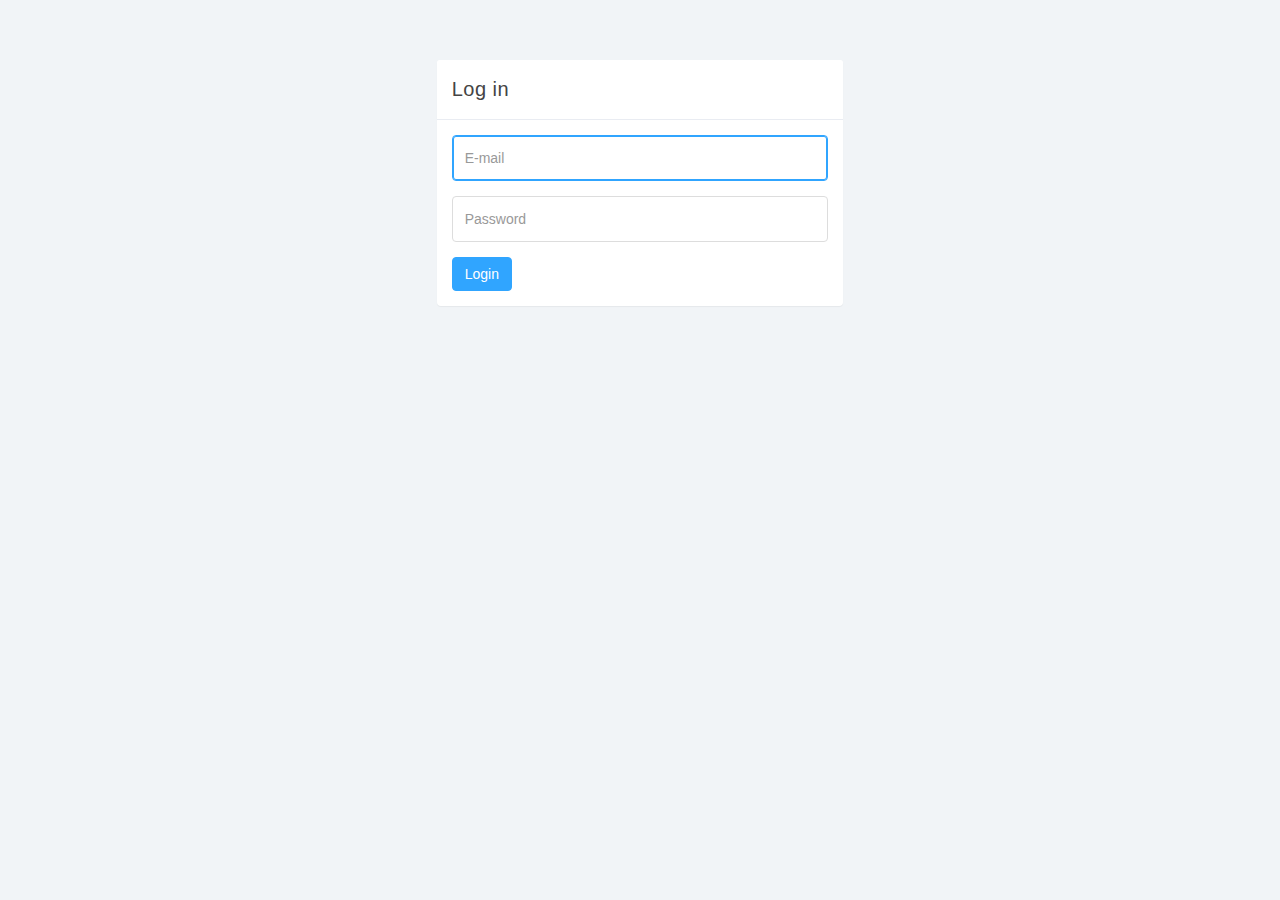
<file: admin/index.html>
<!DOCTYPE html>
<html>
<head>
	<meta charset="utf-8">
	<meta name="viewport" content="width=device-width, initial-scale=1">
	<title>Admin Login</title>
	<link href="css/bootstrap.min.css" rel="stylesheet">
	<link href="css/datepicker3.css" rel="stylesheet">
	<link href="css/styles.css" rel="stylesheet">
	<!--[if lt IE 9]>
	<script src="js/html5shiv.js"></script>
	<script src="js/respond.min.js"></script>
	<![endif]-->
</head>
<body>
	
	<div class="row">
		<div class="col-xs-10 col-xs-offset-1 col-sm-8 col-sm-offset-2 col-md-4 col-md-offset-4">
			<div class="login-panel panel panel-default">
				<div class="panel-heading">Log in</div>
				<div class="panel-body">
					<form action="login_db.jsp" role="form" method="post">
						<fieldset>
							<div class="form-group">
								<input class="form-control" placeholder="E-mail" name="username" type="text" autofocus="">
							</div>
							<div class="form-group">
								<input class="form-control" placeholder="Password" name="password" type="password" value="">
							</div>
							<!--<div class="checkbox">
								<label>
									<input name="remember" type="checkbox" value="Remember Me">Remember Me
								</label>
							</div>-->
							<button type="submit" name="login" class="btn btn-primary">Login</button></fieldset>
					</form>
				</div>
			</div>
		</div><!-- /.col-->
	</div><!-- /.row -->	
	

<script src="js/jquery-1.11.1.min.js"></script>
	<script src="js/bootstrap.min.js"></script>
</body>
</html>
</file>
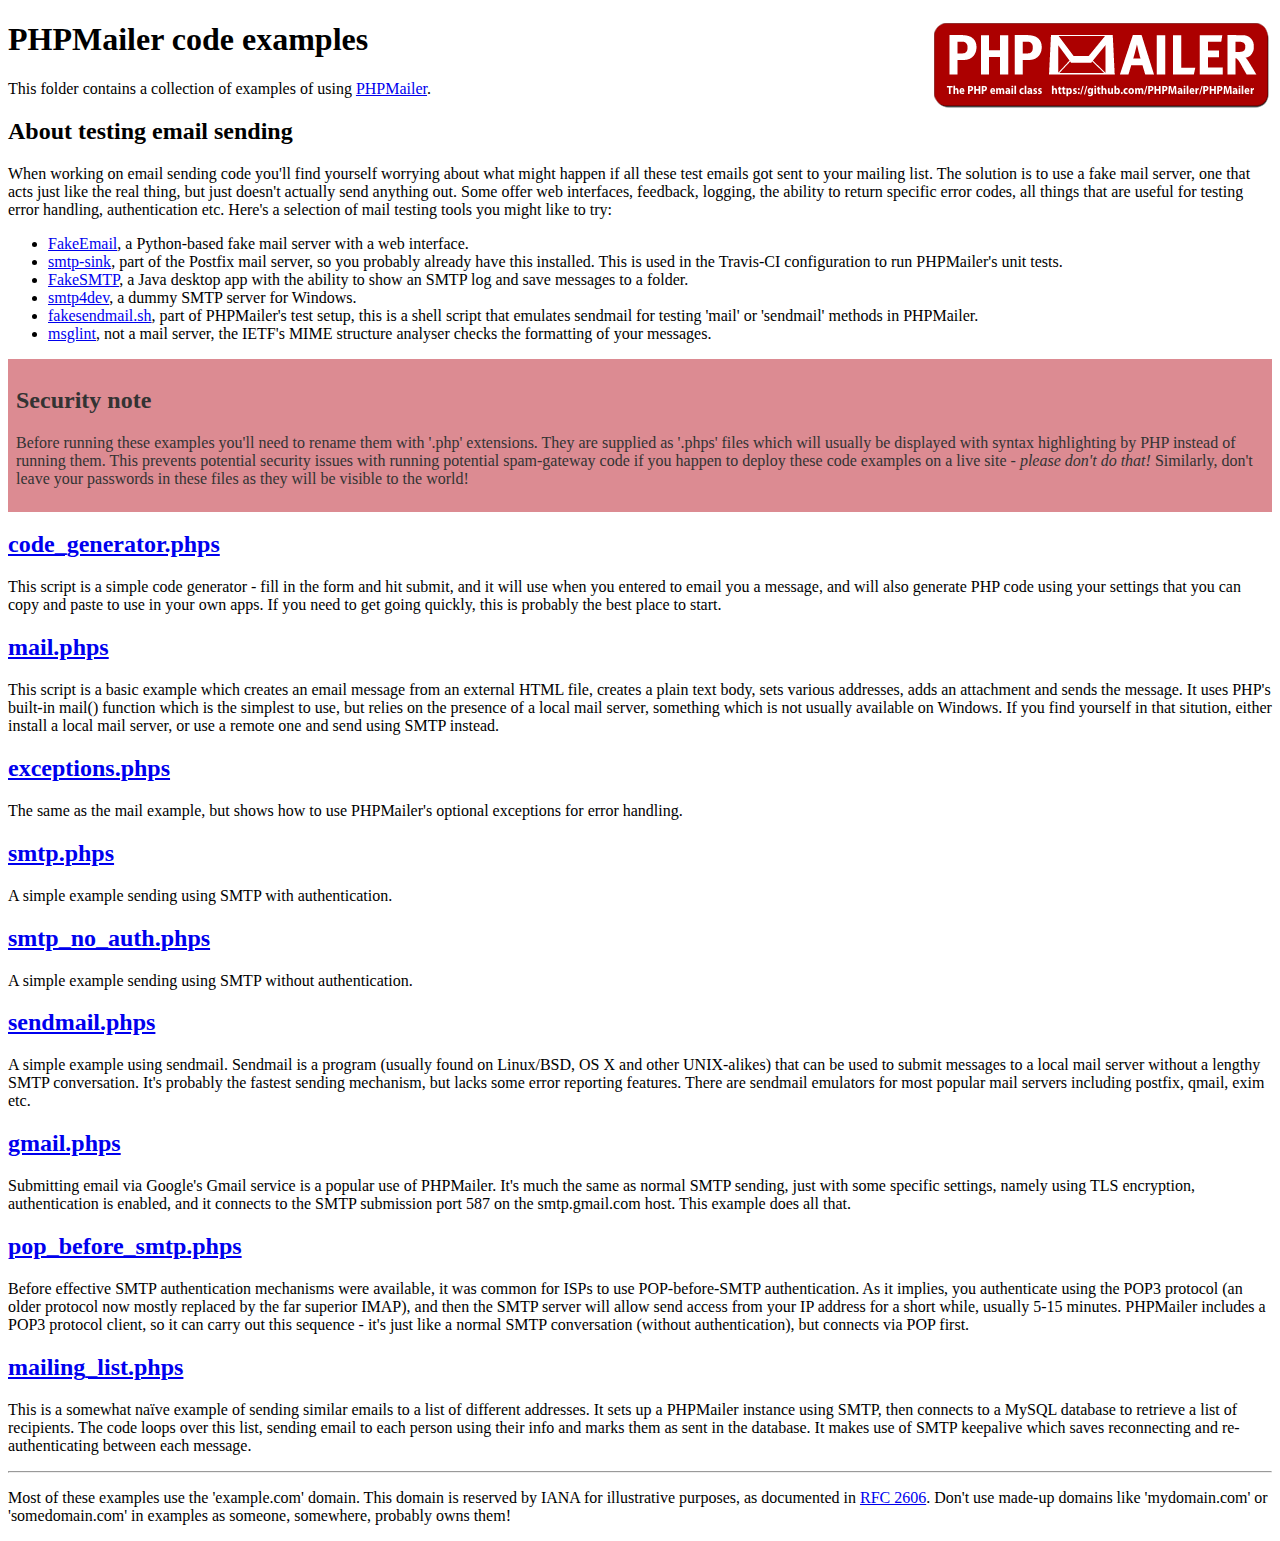
<file: admin/phpmailer/examples/index.html>
<!DOCTYPE html>
<html>
<head>
	<meta http-equiv="Content-Type" content="text/html; charset=utf-8" />
	<title>PHPMailer Examples</title>
</head>
<body>
<h1>PHPMailer code examples<a href="https://github.com/PHPMailer/PHPMailer"><img src="images/phpmailer.png" style="float:right; border:0;" alt="PHPMailer logo"></a></h1>
<p>This folder contains a collection of examples of using <a href="https://github.com/PHPMailer/PHPMailer">PHPMailer</a>.</p>
<h2>About testing email sending</h2>
<p>When working on email sending code you'll find yourself worrying about what might happen if all these test emails got sent to your mailing list. The solution is to use a fake mail server, one that acts just like the real thing, but just doesn't actually send anything out. Some offer web interfaces, feedback, logging, the ability to return specific error codes, all things that are useful for testing error handling, authentication etc. Here's a selection of mail testing tools you might like to try:</p>
<ul>
  <li><a href="https://github.com/isotoma/FakeEmail">FakeEmail</a>, a Python-based fake mail server with a web interface.</li>
  <li><a href="http://www.postfix.org/smtp-sink.1.html">smtp-sink</a>, part of the Postfix mail server, so you probably already have this installed. This is used in the Travis-CI configuration to run PHPMailer's unit tests.</li>
  <li><a href="https://github.com/Nilhcem/FakeSMTP">FakeSMTP</a>, a Java desktop app with the ability to show an SMTP log and save messages to a folder.</li>
  <li><a href="http://smtp4dev.codeplex.com">smtp4dev</a>, a dummy SMTP server for Windows.</li>
  <li><a href="https://github.com/PHPMailer/PHPMailer/blob/master/test/fakesendmail.sh">fakesendmail.sh</a>, part of PHPMailer's test setup, this is a shell script that emulates sendmail for testing 'mail' or 'sendmail' methods in PHPMailer.</li>
  <li><a href="http://tools.ietf.org/tools/msglint/">msglint</a>, not a mail server, the IETF's MIME structure analyser checks the formatting of your messages.</li>
</ul>
<div style="padding: 8px; color: #333333; background-color: #dc8b92">
<h2>Security note</h2>
<p>Before running these examples you'll need to rename them with '.php' extensions. They are supplied as '.phps' files which will usually be displayed with syntax highlighting by PHP instead of running them. This prevents potential security issues with running potential spam-gateway code if you happen to deploy these code examples on a live site - <em>please don't do that!</em> Similarly, don't leave your passwords in these files as they will be visible to the world!</p>
</div>
<h2><a href="code_generator.phps">code_generator.phps</a></h2>
<p>This script is a simple code generator - fill in the form and hit submit, and it will use when you entered to email you a message, and will also generate PHP code using your settings that you can copy and paste to use in your own apps. If you need to get going quickly, this is probably the best place to start.</p>
<h2><a href="mail.phps">mail.phps</a></h2>
<p>This script is a basic example which creates an email message from an external HTML file, creates a plain text body, sets various addresses, adds an attachment and sends the message. It uses PHP's built-in mail() function which is the simplest to use, but relies on the presence of a local mail server, something which is not usually available on Windows. If you find yourself in that sitution, either install a local mail server, or use a remote one and send using SMTP instead.</p>
<h2><a href="exceptions.phps">exceptions.phps</a></h2>
<p>The same as the mail example, but shows how to use PHPMailer's optional exceptions for error handling.</p>
<h2><a href="smtp.phps">smtp.phps</a></h2>
<p>A simple example sending using SMTP with authentication.</p>
<h2><a href="smtp_no_auth.phps">smtp_no_auth.phps</a></h2>
<p>A simple example sending using SMTP without authentication.</p>
<h2><a href="sendmail.phps">sendmail.phps</a></h2>
<p>A simple example using sendmail. Sendmail is a program (usually found on Linux/BSD, OS X and other UNIX-alikes) that can be used to submit messages to a local mail server without a lengthy SMTP conversation. It's probably the fastest sending mechanism, but lacks some error reporting features. There are sendmail emulators for most popular mail servers including postfix, qmail, exim etc.</p>
<h2><a href="gmail.phps">gmail.phps</a></h2>
<p>Submitting email via Google's Gmail service is a popular use of PHPMailer. It's much the same as normal SMTP sending, just with some specific settings, namely using TLS encryption, authentication is enabled, and it connects to the SMTP submission port 587 on the smtp.gmail.com host. This example does all that.</p>
<h2><a href="pop_before_smtp.phps">pop_before_smtp.phps</a></h2>
<p>Before effective SMTP authentication mechanisms were available, it was common for ISPs to use POP-before-SMTP authentication. As it implies, you authenticate using the POP3 protocol (an older protocol now mostly replaced by the far superior IMAP), and then the SMTP server will allow send access from your IP address for a short while, usually 5-15 minutes. PHPMailer includes a POP3 protocol client, so it can carry out this sequence - it's just like a normal SMTP conversation (without authentication), but connects via POP first.</p>
<h2><a href="mailing_list.phps">mailing_list.phps</a></h2>
<p>This is a somewhat naïve example of sending similar emails to a list of different addresses. It sets up a PHPMailer instance using SMTP, then connects to a MySQL database to retrieve a list of recipients. The code loops over this list, sending email to each person using their info and marks them as sent in the database. It makes use of SMTP keepalive which saves reconnecting and re-authenticating between each message.</p>
<hr>
<p>Most of these examples use the 'example.com' domain. This domain is reserved by IANA for illustrative purposes, as documented in <a href="http://tools.ietf.org/html/rfc2606">RFC 2606</a>. Don't use made-up domains like 'mydomain.com' or 'somedomain.com' in examples as someone, somewhere, probably owns them!</p>
</body>
</html>
</file>
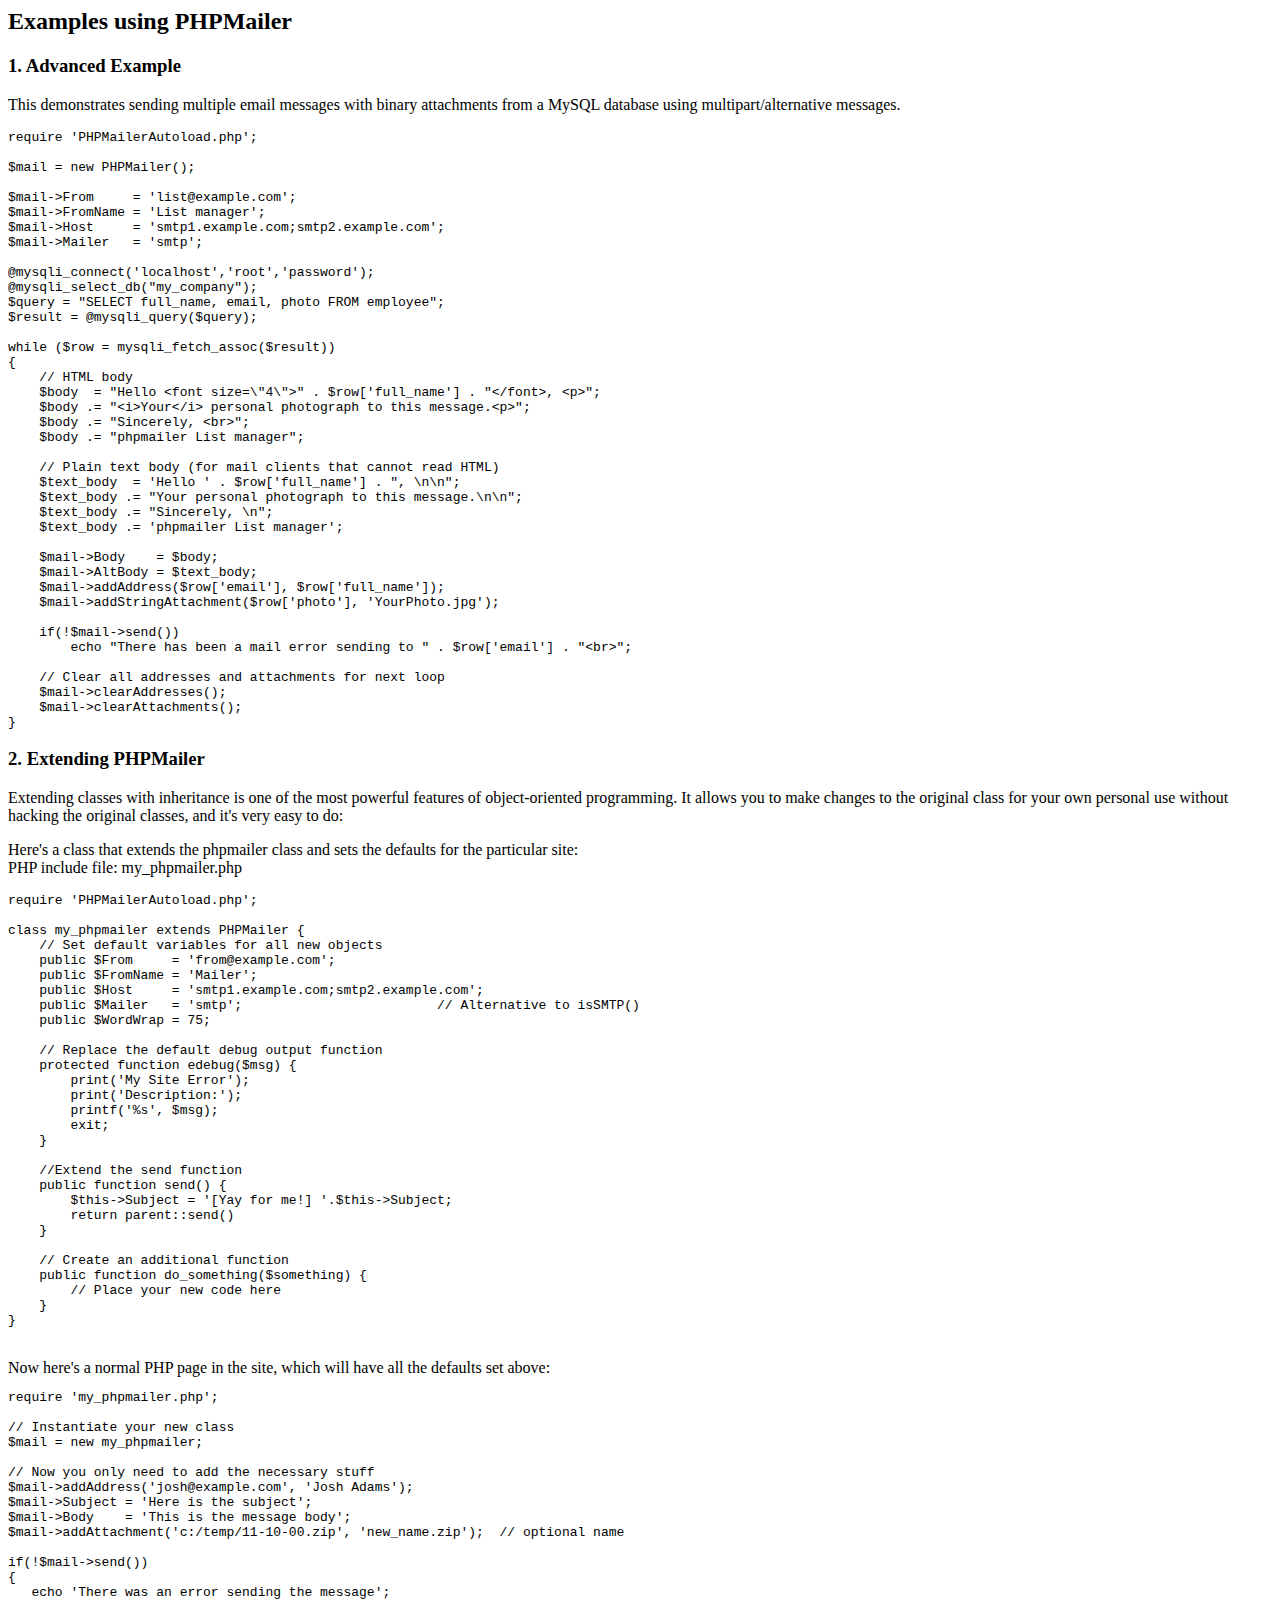
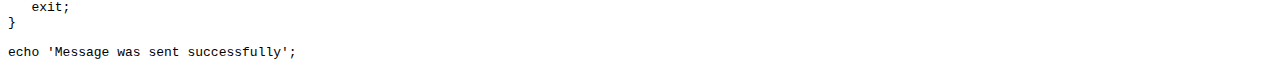
<file: admin/phpmailer/docs/extending.html>
<html>
<head>
<title>Examples using phpmailer</title>
</head>

<body>

<h2>Examples using PHPMailer</h2>

<h3>1. Advanced Example</h3>
<p>

This demonstrates sending multiple email messages with binary attachments
from a MySQL database using multipart/alternative messages.<p>

<pre>
require 'PHPMailerAutoload.php';

$mail = new PHPMailer();

$mail->From     = 'list@example.com';
$mail->FromName = 'List manager';
$mail->Host     = 'smtp1.example.com;smtp2.example.com';
$mail->Mailer   = 'smtp';

@mysqli_connect('localhost','root','password');
@mysqli_select_db("my_company");
$query = "SELECT full_name, email, photo FROM employee";
$result = @mysqli_query($query);

while ($row = mysqli_fetch_assoc($result))
{
    // HTML body
    $body  = "Hello &lt;font size=\"4\"&gt;" . $row['full_name'] . "&lt;/font&gt;, &lt;p&gt;";
    $body .= "&lt;i&gt;Your&lt;/i&gt; personal photograph to this message.&lt;p&gt;";
    $body .= "Sincerely, &lt;br&gt;";
    $body .= "phpmailer List manager";

    // Plain text body (for mail clients that cannot read HTML)
    $text_body  = 'Hello ' . $row['full_name'] . ", \n\n";
    $text_body .= "Your personal photograph to this message.\n\n";
    $text_body .= "Sincerely, \n";
    $text_body .= 'phpmailer List manager';

    $mail->Body    = $body;
    $mail->AltBody = $text_body;
    $mail->addAddress($row['email'], $row['full_name']);
    $mail->addStringAttachment($row['photo'], 'YourPhoto.jpg');

    if(!$mail->send())
        echo "There has been a mail error sending to " . $row['email'] . "&lt;br&gt;";

    // Clear all addresses and attachments for next loop
    $mail->clearAddresses();
    $mail->clearAttachments();
}
</pre>
<p>

<h3>2. Extending PHPMailer</h3>
<p>

Extending classes with inheritance is one of the most
powerful features of object-oriented programming. It allows you to make changes to the
original class for your own personal use without hacking the original
classes, and it's very easy to do:

<p>
Here's a class that extends the phpmailer class and sets the defaults
for the particular site:<br>
PHP include file: my_phpmailer.php
<p>

<pre>
require 'PHPMailerAutoload.php';

class my_phpmailer extends PHPMailer {
    // Set default variables for all new objects
    public $From     = 'from@example.com';
    public $FromName = 'Mailer';
    public $Host     = 'smtp1.example.com;smtp2.example.com';
    public $Mailer   = 'smtp';                         // Alternative to isSMTP()
    public $WordWrap = 75;

    // Replace the default debug output function
    protected function edebug($msg) {
        print('My Site Error');
        print('Description:');
        printf('%s', $msg);
        exit;
    }

    //Extend the send function
    public function send() {
        $this->Subject = '[Yay for me!] '.$this->Subject;
        return parent::send()
    }

    // Create an additional function
    public function do_something($something) {
        // Place your new code here
    }
}
</pre>
<br>
Now here's a normal PHP page in the site, which will have all the defaults set above:<br>

<pre>
require 'my_phpmailer.php';

// Instantiate your new class
$mail = new my_phpmailer;

// Now you only need to add the necessary stuff
$mail->addAddress('josh@example.com', 'Josh Adams');
$mail->Subject = 'Here is the subject';
$mail->Body    = 'This is the message body';
$mail->addAttachment('c:/temp/11-10-00.zip', 'new_name.zip');  // optional name

if(!$mail->send())
{
   echo 'There was an error sending the message';
   exit;
}

echo 'Message was sent successfully';
</pre>
</body>
</html>
</file>
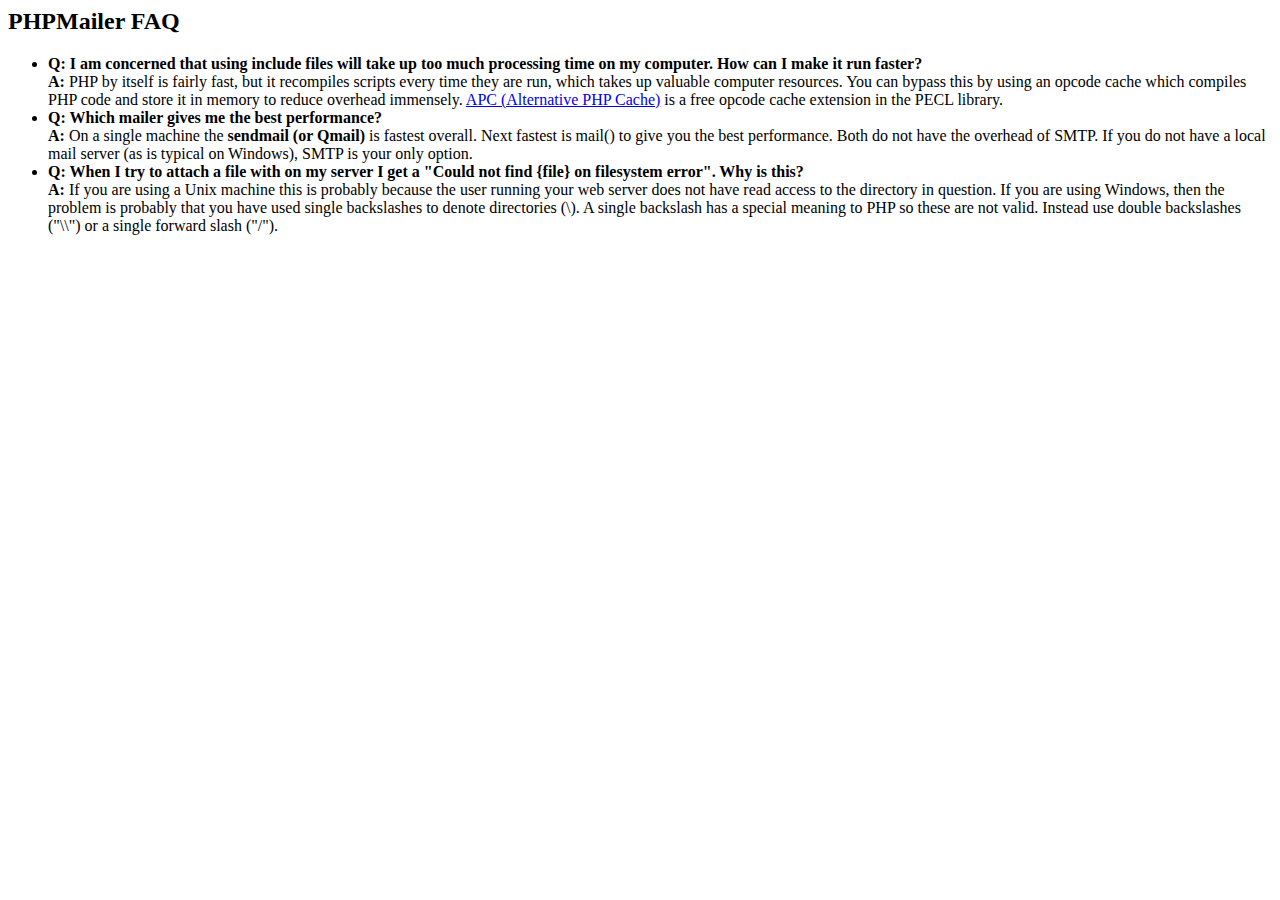
<file: admin/phpmailer/docs/faq.html>
﻿<html>
<head>
<title>PHPMailer FAQ</title>
</head>
<body>
<h2>PHPMailer FAQ</h2>
<ul>
    <li><strong>Q: I am concerned that using include files will take up too much
    processing time on my computer. How can I make it run faster?</strong><br>
    <strong>A:</strong> PHP by itself is fairly fast, but it recompiles scripts every time they are run, which takes up valuable
    computer resources. You can bypass this by using an opcode cache which compiles
    PHP code and store it in memory to reduce overhead immensely. <a href="http://www.php.net/apc/">APC
    (Alternative PHP Cache)</a> is a free opcode cache extension in the PECL library.</li>
    <li><strong>Q: Which mailer gives me the best performance?</strong><br>
    <strong>A:</strong> On a single machine the <strong>sendmail (or Qmail)</strong> is fastest overall.
    Next fastest is mail() to give you the best performance. Both do not have the overhead of SMTP.
    If you do not have a local mail server (as is typical on Windows), SMTP is your only option.</li>
    <li><strong>Q: When I try to attach a file with on my server I get a
    "Could not find {file} on filesystem error". Why is this?</strong><br>
    <strong>A:</strong> If you are using a Unix machine this is probably because the user
    running your web server does not have read access to the directory in question. If you are using Windows,
    then the problem is probably that you have used single backslashes to denote directories (\).
    A single backslash has a special meaning to PHP so these are not
    valid. Instead use double backslashes ("\\") or a single forward
    slash ("/").</li>
</ul>
</body>
</html>
</file>
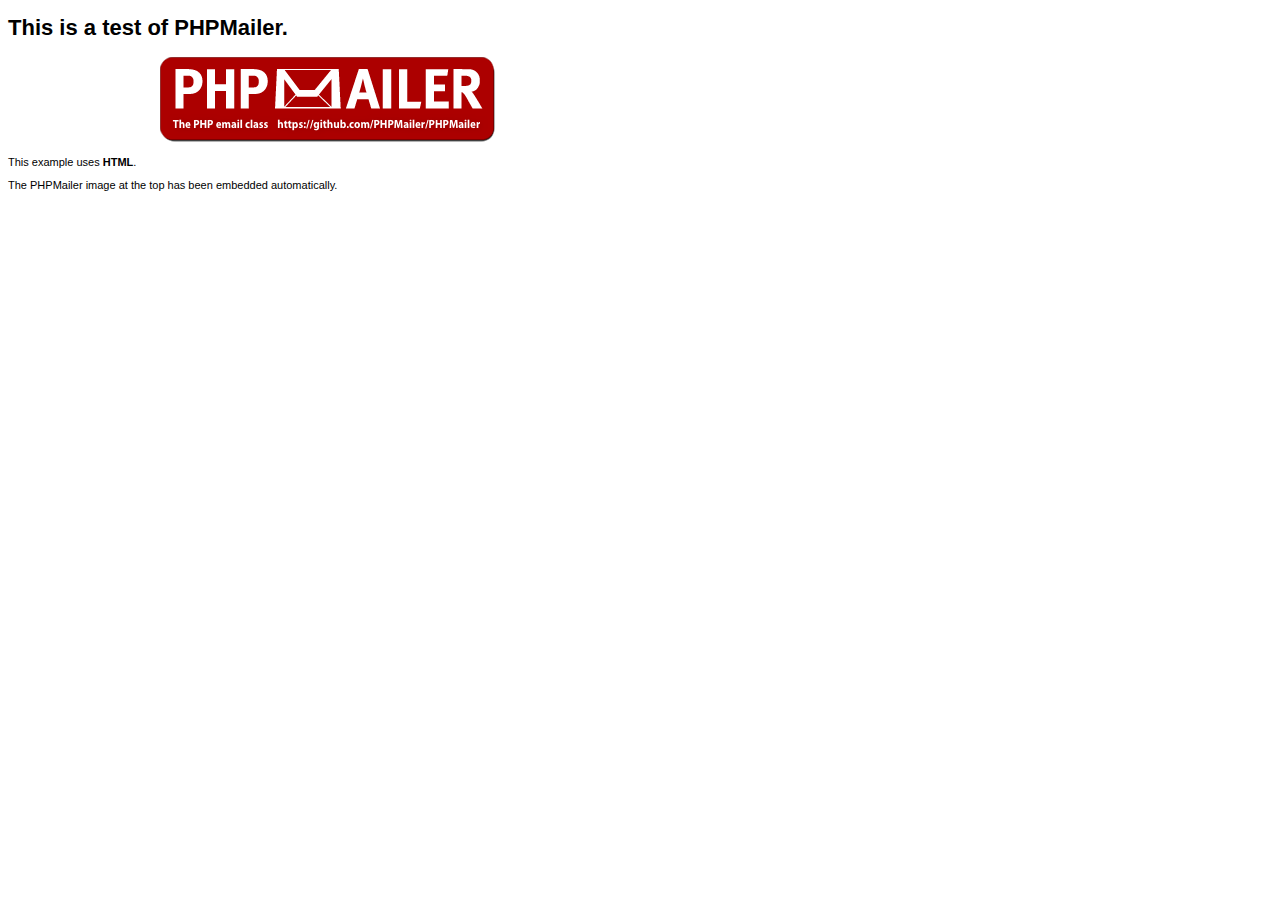
<file: admin/phpmailer/examples/contents.html>
<!DOCTYPE HTML PUBLIC "-//W3C//DTD HTML 4.01 Transitional//EN" "http://www.w3.org/TR/html4/loose.dtd">
<html>
<head>
  <meta http-equiv="Content-Type" content="text/html; charset=utf-8">
  <title>PHPMailer Test</title>
</head>
<body>
  <div style="width: 640px; font-family: Arial, Helvetica, sans-serif; font-size: 11px;">
    <h1>This is a test of PHPMailer.</h1>
    <div align="center">
      <a href="https://github.com/PHPMailer/PHPMailer/"><img src="images/phpmailer.png" height="90" width="340" alt="PHPMailer rocks"></a>
    </div>
    <p>This example uses <strong>HTML</strong>.</p>
    <p>The PHPMailer image at the top has been embedded automatically.</p>
  </div>
</body>
</html>
</file>
<file: admin/css/styles.css>
body {
  background: #f1f4f7;
  padding-top: 60px;
  font-size: 14px;
  color: #444444;
  font-family: "Montserrat", "Helvetica Neue", Helvetica, Arial, sans-serif; }

p {
  color: #777; }

a, a:hover, a:focus {
  color: #30a5ff; }

h1, h2, h3, h4, h5, h6 {
  color: #444444; }

h1 {
  font-weight: 300;
  font-size: 40px; }

h2 {
  font-weight: 300;
  margin-bottom: 20px; }

h3, h4 {
  font-weight: 300; }

.large {
  font-size: 2em; }

.text-muted {
  color: #c5c7cc; }

.color-gray {
  color: #444444; }

.color-blue {
  color: #30a5ff; }

.color-teal {
  color: #1ebfae; }

.color-orange {
  color: #ffb53e; }

.color-red {
  color: #f9243f; }

.no-padding {
  padding: 0;
  margin: 0; }

.fa-xl {
  font-size: 2em; }

input.form-control {
  border: 1px solid #ddd;
  box-shadow: none;
  height: 46px; }

.bootstrap-table input.form-control {
  height: 34px; }

.input-group-btn .btn {
  height: 46px; }

.form-control:focus {
  border: 1px solid #30a5ff;
  outline: 0;
  box-shadow: inset 0px 0px 0px 1px #30a5ff; }

.has-success .form-control, .has-success .form-control:focus {
  border: 1px solid #8ad919; }

.has-warning .form-control, .has-warning .form-control:focus {
  border: 1px solid #ffb53e; }

.has-error .form-control, .has-error .form-control:focus {
  border: 1px solid #f9243f; }

.navbar-custom {
  background: #222;
  height: 60px; }

.navbar-header .navbar-brand {
  color: #fff;
  font-size: 20px;
  text-transform: uppercase;
  font-weight: 500;
  height: 60px;
  padding-top: 18px; }

.navbar-header .navbar-brand span {
  color: #30a5ff; }

.navbar-toggle {
  background: rgba(255, 255, 255, 0.1);
  padding: 12px;
  margin-top: 10px; }

.navbar-toggle:hover {
  background: rgba(255, 255, 255, 0.05); }

.icon-bar {
  background: #fff; }

.dropdown {
  background: rgba(255, 255, 255, 0.1);
  float: left;
  margin: 10px 8px;
  padding: 0px;
  border-radius: 4px; }

.dropdown a.dropdown-toggle {
  color: #fff;
  height: 40px;
  width: 40px;
  padding-top: 11px;
  padding-left: 9px; }

.dropdown:hover {
  color: #fff;
  background: rgba(255, 255, 255, 0.2); }

.dropdown .label {
  top: -4px;
  left: 22px;
  padding-top: 4px;
  padding-bottom: 4px;
  position: absolute;
  border-radius: 9999px; }

.navbar-top-links li:last-child {
  margin-right: 15px; }

.nav > li > a:hover, .nav > li > a:focus, .nav .open > a, .nav .open > a:hover, .nav .open > a:focus {
  text-decoration: none;
  background-color: rgba(255, 255, 255, 0.2);
  background: none; }

.dropdown-messages {
  border: 1px solid #fff;
  width: 360px;
  background: rgba(255, 255, 255, 0.9);
  color: #444;
  font-size: 0.9em; }

.dropdown-messages img {
  margin: 5px 10px;
  float: left; }

.dropdown-messages .message-body {
  margin: 5px;
  float: left;
  width: 280px; }

.dropdown small {
  color: #999; }

.dropdown em {
  margin: 0 5px; }

.dropdown-menu > li > a {
  padding: 5px 10px; }

.dropdown-menu li .message-body a {
  color: #444; }

.dropdown-menu li a:hover {
  color: #30a5ff;
  text-decoration: none;
  background: none; }

.divider, .clear {
  clear: both; }

.dropdown-alerts {
  border: 1px solid #fff;
  width: 260px;
  background: rgba(255, 255, 255, 0.9);
  color: #444;
  font-size: 0.9em; }

.all-button a {
  text-align: center;
  color: #444;
  font-size: 12px;
  text-transform: uppercase;
  display: block; }

a.btn:hover, button:hover {
  opacity: 0.8; }

a.btn:active, button:active {
  box-shadow: inset 0px 0px 500px rgba(0, 0, 0, 0.1);
  opacity: 1; }

.btn-default, .btn-default:hover, .btn-default:focus, .btn-default:active, .btn-default.active, .open > .dropdown-toggle.btn-default, .btn-default.disabled, .btn-default[disabled], fieldset[disabled] .btn-default, .btn-default.disabled:hover, .btn-default[disabled]:hover, fieldset[disabled] .btn-default:hover, .btn-default.disabled:focus, .btn-default[disabled]:focus, fieldset[disabled] .btn-default:focus, .btn-default.disabled:active, .btn-default[disabled]:active, fieldset[disabled] .btn-default:active, .btn-default.disabled.active, .btn-default[disabled].active, fieldset[disabled] .btn-default.active {
  background-color: #e9ecf2;
  border-color: #e9ecf2;
  color: #1b3548; }

.btn-primary, .btn-primary:hover, .btn-primary:focus, .btn-primary:active, .btn-primary.active, .open > .dropdown-toggle.btn-primary, .btn-primary.disabled, .btn-primary[disabled], fieldset[disabled] .btn-primary, .btn-primary.disabled:hover, .btn-primary[disabled]:hover, fieldset[disabled] .btn-primary:hover, .btn-primary.disabled:focus, .btn-primary[disabled]:focus, fieldset[disabled] .btn-primary:focus, .btn-primary.disabled:active, .btn-primary[disabled]:active, fieldset[disabled] .btn-primary:active, .btn-primary.disabled.active, .btn-primary[disabled].active, fieldset[disabled] .btn-primary.active {
  background-color: #30a5ff;
  border-color: #30a5ff; }

.btn-success, .btn-success:hover, .btn-success:focus, .btn-success:active, .btn-success.active, .open > .dropdown-toggle.btn-success, .btn-success.disabled, .btn-success[disabled], fieldset[disabled] .btn-success, .btn-success.disabled:hover, .btn-success[disabled]:hover, fieldset[disabled] .btn-success:hover, .btn-success.disabled:focus, .btn-success[disabled]:focus, fieldset[disabled] .btn-success:focus, .btn-success.disabled:active, .btn-success[disabled]:active, fieldset[disabled] .btn-success:active, .btn-success.disabled.active, .btn-success[disabled].active, fieldset[disabled] .btn-success.active {
  background-color: #8ad919;
  border-color: #8ad919; }

.btn-warning, .btn-warning:hover, .btn-warning:focus, .btn-warning:active, .btn-warning.active, .open > .dropdown-toggle.btn-warning, .btn-warning.disabled, .btn-warning[disabled], fieldset[disabled] .btn-warning, .btn-warning.disabled:hover, .btn-warning[disabled]:hover, fieldset[disabled] .btn-warning:hover, .btn-warning.disabled:focus, .btn-warning[disabled]:focus, fieldset[disabled] .btn-warning:focus, .btn-warning.disabled:active, .btn-warning[disabled]:active, fieldset[disabled] .btn-warning:active, .btn-warning.disabled.active, .btn-warning[disabled].active, fieldset[disabled] .btn-warning.active {
  background-color: #ffb53e;
  border-color: #ffb53e; }

.btn-danger, .btn-danger:hover, .btn-danger:focus, .btn-danger:active, .btn-danger.active, .open > .dropdown-toggle.btn-danger, .btn-danger.disabled, .btn-danger[disabled], fieldset[disabled] .btn-danger, .btn-danger.disabled:hover, .btn-danger[disabled]:hover, fieldset[disabled] .btn-danger:hover, .btn-danger.disabled:focus, .btn-danger[disabled]:focus, fieldset[disabled] .btn-danger:focus, .btn-danger.disabled:active, .btn-danger[disabled]:active, fieldset[disabled] .btn-danger:active, .btn-danger.disabled.active, .btn-danger[disabled].active, fieldset[disabled] .btn-danger.active {
  background-color: #f9243f;
  border-color: #f9243f; }

.btn-link, .page-link, .text-primary {
  color: #30a5ff !important; }

.btn-link:focus, .btn-link:hover, .page-link:focus, .page-link:hover, a.text-primary:focus, a.text-primary:hover {
  color: #50b3ff !important; }

.bg-primary {
  color: #1b3548;
  background-color: #e9ecf2; }

a.bg-primary:hover {
  background-color: #e9ecf2; }

.bg-success, .bg-green {
  color: #fff;
  background-color: #8ad919; }

a.bg-success:hover, a.bg-green:hover {
  background-color: #8ad919; }

.bg-success a, .bg-green a {
  color: rgba(255, 255, 255, 0.75); }

.bg-teal {
  color: #fff;
  background-color: #1ebfae; }

a.bg-teal:hover {
  background-color: #1ebfae; }

.bg-teal a {
  color: rgba(255, 255, 255, 0.75); }

.bg-info, .bg-blue {
  color: #fff;
  background-color: #30a5ff; }

a.bg-info:hover, a.bg-blue:hover {
  background-color: #30a5ff; }

.bg-info a, .bg-blue a {
  color: rgba(255, 255, 255, 0.75); }

.bg-warning, .bg-orange {
  color: #fff;
  background-color: #ffb53e; }

a.bg-warning:hover, a.bg-orange:hover {
  background-color: #ffb53e; }

.bg-warning a, .bg-orange a {
  color: rgba(255, 255, 255, 0.75); }

.bg-danger, .bg-red {
  color: #fff;
  background-color: #f9243f; }

a.bg-danger:hover, a.bg-red:hover {
  background-color: #f9243f; }

.bg-danger a, .bg-red a {
  color: rgba(255, 255, 255, 0.75); }

a.label:hover, a.label:focus {
  color: #fff;
  text-decoration: none;
  cursor: pointer; }

.label:empty {
  display: none; }

.btn .label {
  position: relative;
  top: -1px; }

.label-default {
  background-color: #777; }

.label-default[href]:hover, .label-default[href]:focus {
  background-color: #5e5e5e; }

.label-primary {
  color: #1b3548;
  background-color: #e9ecf2; }

.label-primary[href]:hover, .label-primary[href]:focus {
  background-color: #e9ecf2; }

.label-success {
  background-color: #8ad919; }

.label-success[href]:hover, .label-success[href]:focus {
  background-color: #8ad919; }

.label-info {
  background-color: #30a5ff; }

.label-info[href]:hover, .label-info[href]:focus {
  background-color: #30a5ff; }

.label-warning {
  background-color: #ffb53e; }

.label-warning[href]:hover, .label-warning[href]:focus {
  background-color: #ec971f; }

.label-danger {
  background-color: #f9243f; }

.label-danger[href]:hover, .label-danger[href]:focus {
  background-color: #f9243f; }

.panel {
  border: 0; }

.panel-container {
  padding-top: 20px; }

.panel-heading .fa-toggle-up, .panel-heading .fa-toggle-down {
  font-size: 17px; }

.panel-primary > .panel-heading {
  background-color: #30a5ff;
  color: #fff;
  border: none; }

.panel-success > .panel-heading {
  background-color: #8ad919;
  color: #fff;
  border: none; }

.panel-info > .panel-heading {
  background-color: #30a5ff;
  color: #fff;
  border: none; }

.panel-warning > .panel-heading {
  background-color: #ffb53e;
  color: #fff;
  border: none; }

.panel-danger > .panel-heading {
  background-color: #f9243f;
  color: #fff;
  border: none; }

.panel-primary .panel-settings, .panel-primary .panel-toggle, .panel-success .panel-settings, .panel-success .panel-toggle, .panel-info .panel-settings, .panel-info .panel-toggle, .panel-warning .panel-settings, .panel-warning .panel-toggle, .panel-danger .panel-settings, .panel-danger .panel-toggle {
  border: none;
  color: #fff;
  background-color: rgba(255, 255, 255, 0.2); }

.panel-primary .panel-settings:hover, .panel-primary .panel-toggle:hover, .panel-success .panel-settings:hover, .panel-success .panel-toggle:hover, .panel-info .panel-settings:hover, .panel-info .panel-toggle:hover, .panel-warning .panel-settings:hover, .panel-warning .panel-toggle:hover, .panel-danger .panel-settings:hover, .panel-danger .panel-toggle:hover {
  border: none;
  color: #fff;
  background-color: rgba(255, 255, 255, 0.4); }

.panel-blue {
  background: #30a5ff;
  color: #fff; }

.panel-teal {
  background: #1ebfae;
  color: #fff; }

.panel-orange {
  background: #ffb53e;
  color: #fff; }

.panel-red {
  background: #f9243f;
  color: #fff; }

.dark-overlay {
  background: rgba(0, 0, 0, 0.05); }

.panel-blue p, .panel-teal p, .panel-orange p, .panel-red p {
  color: rgba(255, 255, 255, 0.75); }

.panel-heading {
  font-size: 20px;
  font-weight: 300;
  letter-spacing: 0.025em;
  height: 60px;
  line-height: 38px; }

.panel-default .panel-heading {
  background: #fff;
  border-bottom: 1px solid #e9ecf2;
  color: #444444; }

.panel-footer {
  background: #fff;
  border-top: 1px solid #e9ecf2; }

.panel-widget {
  padding: 10px 0;
  position: relative;
  box-shadow: none;
  border-radius: 0;
  background: none;
  text-align: center;
  color: #333; }

.panel-widget .panel-footer {
  border: 0;
  text-align: center; }

.panel-footer .input-group {
  padding: 0px;
  margin: 0 -5px; }

.panel-footer .input-group-btn:last-child > .btn, .panel-footer .input-group-btn:last-child > .btn-group {
  margin: 0; }

.panel-widget .panel-footer a {
  color: #999; }

.panel-widget .panel-footer a:hover {
  color: #666;
  text-decoration: none; }

.panel-widget .text-muted {
  margin-top: -6px;
  text-transform: uppercase;
  font-weight: bold;
  font-size: 0.8em; }

.panel-widget .large {
  color: #373b45;
  font-size: 3em; }

.panel-settings {
  list-style: none;
  padding: 0;
  margin: 0; }

.panel-settings .dropdown a.dropdown-toggle, .panel-settings a {
  padding: 0;
  background: none;
  color: #7c7c7c; }

.panel-settings a, .panel-toggle {
  width: 40px;
  padding: 2px 0 0 0; }

.panel-settings:hover, .panel-toggle:hover, .panel-settings .dropdown a.dropdown-toggle:hover, .panel-settings:active, .panel-toggle:active, .panel-settings .dropdown a.dropdown-toggle:active, .panel-settings:focus, .panel-toggle:focus, .panel-settings .dropdown a.dropdown-toggle:focus {
  background: #f1f4f7;
  color: #444444; }

.panel-settings, .panel-toggle {
  display: inline-block;
  margin: -1px -5px 0 15px !important;
  border-radius: 4px;
  text-align: center;
  border: 1px solid #e9ecf2;
  color: #7c7c7c;
  background: #fff;
  width: 42px; }

.panel-settings {
  width: 42px;
  border-top-right-radius: 4px;
  border-bottom-right-radius: 4px; }

.panel-settings li.dropdown {
  margin: 0;
  padding: 0; }

.dropdown-settings {
  border: 1px solid #fff;
  width: 220px;
  font-size: 0.9em;
  padding: 0; }

.dropdown-settings li {
  list-style: none;
  padding: 0 10px;
  width: 220px;
  height: 26px;
  line-height: 26px; }

.dropdown-settings .divider {
  margin: 7px 0; }

.dropdown-settings li a {
  padding: 0;
  margin: 0;
  display: inline-block;
  width: 100%;
  color: #444444; }

.clickable {
  cursor: pointer; }

.panel-heading span {
  margin: 0px;
  font-size: 14px; }

.panel-button-tab-right {
  margin-left: 4px !important;
  border-top-left-radius: 0;
  border-bottom-left-radius: 0; }

.panel-button-tab-left {
  border-top-right-radius: 0;
  border-bottom-right-radius: 0; }

.border-top {
  border-top: 1px solid #dadbda; }

.border-right {
  border-right: 1px solid #dadbda; }

.border-bottom {
  border-bottom: 1px solid #dadbda; }

.border-left {
  border-left: 1px solid #dadbda; }

.panel .border-top, .panel .border-right, .panel .border-bottom, .panel .border-left {
  border-color: #e9ecf2; }

.article {
  padding: 10px 0; }

.article:first-child {
  padding: 0 0 10px 0; }

.article h4 {
  margin-bottom: 10px; }

.article .date {
  text-align: center;
  margin: 5px auto;
  display: block; }

.article .date .text-muted {
  margin-top: -5px; }

.timeline {
  list-style: none;
  padding: 20px 0 20px;
  position: relative; }

.timeline:before {
  top: 0;
  bottom: 0;
  position: absolute;
  content: " ";
  width: 2px;
  background-color: #e9ecf2;
  left: 25px;
  margin-right: -1.5px; }

.timeline > li {
  margin-bottom: 20px;
  position: relative; }

.timeline > li:before, .timeline > li:after {
  content: " ";
  display: table; }

.timeline > li:after {
  clear: both; }

.timeline > li > .timeline-panel {
  width: calc( 100% - 65px );
  float: right;
  border: 1px solid #edeeed;
  border-radius: 2px;
  padding: 10px 20px;
  position: relative;
  box-shadow: none; }

.timeline > li > .timeline-panel:before {
  position: absolute;
  top: 26px;
  left: -11px;
  display: inline-block;
  border-top: 11px solid transparent;
  border-right: 11px solid #edeeed;
  border-left: 0 solid #edeeed;
  border-bottom: 11px solid transparent;
  content: " "; }

.timeline > li > .timeline-panel:after {
  position: absolute;
  top: 27px;
  left: -10px;
  display: inline-block;
  border-top: 10px solid transparent;
  border-right: 10px solid #fff;
  border-left: 0 solid #fff;
  border-bottom: 10px solid transparent;
  content: " "; }

.timeline > li > .timeline-badge {
  color: #fff;
  width: 46px;
  height: 46px;
  line-height: 51px;
  font-size: 1.4em;
  text-align: center;
  position: absolute;
  top: 16px;
  left: 0px;
  margin-right: -25px;
  background-color: #999999;
  z-index: 100;
  border-radius: 9999px; }

.timeline-badge.primary {
  background-color: #30a5ff !important; }

.timeline-badge.success {
  background-color: #8ad919 !important; }

.timeline-badge.warning {
  background-color: #ffb53e !important; }

.timeline-badge.danger {
  background-color: #f9243f !important; }

.timeline-badge.info {
  background-color: #30a5ff !important; }

.progress {
  height: 12px;
  margin-bottom: 20px;
  overflow: hidden;
  background-color: #f2f3f2;
  border-radius: 4px;
  -webkit-box-shadow: inset 0 1px 2px rgba(0, 0, 0, 0.1);
  box-shadow: inset 0 1px 2px rgba(0, 0, 0, 0.1); }

.progress-bar {
  float: left;
  width: 0;
  height: 100%;
  font-size: 12px;
  line-height: 20px;
  color: #fff;
  text-align: center;
  background-color: #30a5ff;
  box-shadow: inset 0 -1px 0 rgba(0, 0, 0, 0.1);
  -webkit-transition: width .6s ease;
  transition: width .6s ease; }

.progress-bar-success {
  background-color: #8ad919;
  background-image: none; }

.progress-bar-info, .progress-bar-blue {
  background-color: #30a5ff;
  background-image: none; }

.progress-bar-warning, .progress-bar-orange {
  background-color: #ffb53e;
  background-image: none; }

.progress-bar-danger, .progress-bar-red {
  background-color: #f9243f;
  background-image: none; }

.progress-bar-teal {
  background-color: #1ebfae;
  background-image: none; }

.jumbotron {
  background: #fff;
  border-bottom: 1px solid #e9ecf2;
  color: #444444; }

.panel .tabs {
  margin: 0;
  padding: 0; }

.nav-tabs {
  background: #f2f3f2;
  border: 0; }

.nav-tabs li a:hover {
  background: #fff; }

.nav-tabs li a, .nav-tabs li a:hover, .nav-tabs li.active a, .nav-tabs li.active a:hover {
  border: 0;
  padding: 15px 20px; }

.nav-tabs li.active a {
  color: #30a5ff; }

.nav-tabs li a {
  color: #999; }

.nav-pills {
  padding: 15px;
  padding-bottom: 0; }

.nav-pills li a, .nav-pills li a:hover, .nav-pills li.active a, .nav-pills li.active a:hover {
  border: 0;
  padding: 7px 15px; }

.nav-pills li.active a, .nav-pills li.active a:hover {
  background: #30a5ff; }

.tab-content {
  padding: 15px; }

.navbar {
  border: 0; }

.navbar input {
  border: 0;
  background: #444;
  color: #fff; }

.navbar input:focus {
  color: #fff;
  background: #555;
  border: 1px solid #30a5ff;
  outline: 0;
  box-shadow: inset 0px 0px 0px 1px #30a5ff; }

.user-menu {
  display: inline-block;
  margin-top: 14px;
  margin-right: 10px;
  float: right;
  list-style: none;
  padding: 0; }

.user-menu a {
  color: #fff; }

.user-menu a:hover, .user-menu a:focus {
  text-decoration: none; }

.sidebar {
  display: block;
  padding: 0;
  display: none;
  box-shadow: none;
  background: #fff; }

.sidebar ul {
  margin: 20px 0px; }

.sidebar form {
  padding: 10px 0 0 0;
  margin: 10px 10px 20px 10px; }

@media (min-width: 768px) {
  .sidebar {
    display: block;
    position: fixed;
    top: 60px;
    bottom: 0;
    left: 0;
    z-index: 1000;
    display: block;
    margin: 0;
    padding: 0;
    overflow-x: hidden;
    overflow-y: auto; }

  .navbar-header {
    width: 100%; } }
.sidebar ul.nav a:hover, .sidebar ul.nav li.parent ul li a:hover {
  text-decoration: none;
  background-color: #30a5ff;
  color: #fff; }

.sidebar ul.nav .active a, .sidebar ul.nav li.parent a.active, .sidebar ul.nav .active > a:hover, .sidebar ul.nav li.parent a.active:hover, .sidebar ul.nav .active > a:focus, .sidebar ul.nav li.parent a.active:focus {
  color: #fff;
  background-color: #30a5ff; }

.sidebar ul.nav ul, .sidebar ul.nav ul li {
  list-style: none;
  list-style-type: none; }

.sidebar ul.nav li a {
  height: 50px;
  font-size: 15px;
  line-height: 2em;
  color: #444444; }

.sidebar ul.nav ul.children {
  width: auto;
  padding: 0;
  margin: 0;
  background: #f9f9f9; }

.sidebar ul.nav ul.children li a {
  height: 40px;
  background: #f1f4f7;
  color: #444444; }

.sidebar ul.nav li.current a {
  background-color: #30a5ff;
  color: #fff !important; }

.sidebar ul.nav li.parent ul li a {
  border: none;
  display: block;
  padding-left: 30px;
  line-height: 40px;
  border-radius: 0; }

.sidebar ul.nav li.divider {
  border-bottom: 1px solid rgba(255, 255, 255, 0.1);
  margin: 0px 0; }

.profile-sidebar {
  padding: 10px 0;
  border-bottom: 1px solid #e9ecf2; }

.indicator {
  width: 10px;
  height: 10px;
  display: inline-block;
  border-radius: 9999px;
  margin-right: 5px; }

.profile-userpic img {
  float: left;
  margin: 10px 0px 0px 15px;
  width: 50px;
  height: 50px;
  border-radius: 9999px !important; }

.profile-usertitle {
  float: left;
  text-align: left;
  margin: 10px 0 0 12px; }

.profile-usertitle-name {
  font-size: 20px;
  margin-bottom: 0px; }

.profile-usertitle-status {
  text-transform: uppercase;
  color: #AAA;
  font-size: 12px;
  font-weight: 600;
  margin-bottom: 15px; }

.breadcrumb {
  border-radius: 0;
  padding: 10px 15px 10px 15px;
  background: #e9ecf2;
  margin: 0; }

h1.page-header {
  margin-top: 20px;
  border-bottom: 0; }

.main-chart {
  background: #fff; }

.easypiechart-panel {
  text-align: center;
  padding: 1px 0;
  margin-bottom: 20px; }

.placeholder h2 {
  margin-bottom: 0px; }

.donut {
  width: 100%; }

.easypiechart {
  position: relative;
  text-align: center;
  width: 120px;
  height: 120px;
  margin: 20px auto 10px auto; }

.easypiechart .percent {
  display: block;
  position: absolute;
  font-size: 26px;
  top: 38px;
  width: 120px; }

#easypiechart-blue .percent {
  color: #30a5ff; }

#easypiechart-teal .percent {
  color: #1ebfae; }

#easypiechart-orange .percent {
  color: #ffb53e; }

#easypiechart-red .percent {
  color: #ef4040; }

#calendar, .datepicker-inline {
  width: 100%; }

#calendar table {
  width: 100%; }

.datepicker-switch {
  font-size: 16px;
  height: 46px !important; }

.datepicker table tr td.old, .datepicker table tr td.new {
  color: #c5c7cc; }

.datepicker table tr td {
  padding: 10px !important; }

.datepicker table tr td.active, .datepicker table tr td.active:hover, .datepicker table tr td.active.disabled, .datepicker table tr td.active.disabled:hover, .datepicker table tr td.active:hover, .datepicker table tr td.active:hover:hover, .datepicker table tr td.active.disabled:hover, .datepicker table tr td.active.disabled:hover:hover, .datepicker table tr td.active:focus, .datepicker table tr td.active:hover:focus, .datepicker table tr td.active.disabled:focus, .datepicker table tr td.active.disabled:hover:focus, .datepicker table tr td.active:active, .datepicker table tr td.active:hover:active, .datepicker table tr td.active.disabled:active, .datepicker table tr td.active.disabled:hover:active, .datepicker table tr td.active.active, .datepicker table tr td.active:hover.active, .datepicker table tr td.active.disabled.active, .datepicker table tr td.active.disabled:hover.active, .open .dropdown-toggle.datepicker table tr td.active, .open .dropdown-toggle.datepicker table tr td.active:hover, .open .dropdown-toggle.datepicker table tr td.active.disabled, .open .dropdown-toggle.datepicker table tr td.active.disabled:hover {
  color: #ffffff;
  background-color: #30a5ff;
  text-shadow: none;
  border-color: #285e8e; }

.datepicker table tr td span:hover, .datepicker thead tr:first-child th:hover, .datepicker tfoot tr th:hover, .datepicker table tr td.day:hover, .datepicker table tr td.day.focused {
  background: rgba(0, 0, 0, 0.05); }

.todo-list {
  padding: 0;
  margin: -15px;
  background: #fff;
  color: #444444; }

.todo-list .checkbox input[type=checkbox] {
  margin: 0; }

.todo-list .checkbox {
  display: inline-block;
  margin: 0px; }

.panel-body input[type=checkbox]:checked + label {
  text-decoration: line-through;
  color: #777; }

.todo-list-item {
  list-style: none;
  line-height: 0.9;
  padding: 14px 15px 8px 15px; }

.todo-list-item:hover, a.todo-list-item:focus {
  text-decoration: none;
  background-color: #f6f6f6; }

.todo-list .fa-trash {
  color: #444444; }

.todo-list .fa-trash:hover {
  color: #ef4040; }

.chat .panel-body ul {
  list-style: none;
  margin: -15px;
  padding: 15px; }

.chat .panel-body ul li {
  margin-bottom: 10px;
  padding: 15px 5px;
  border-bottom: 1px solid #e9ecf2; }

.chat ul li.left .chat-body {
  margin-left: 80px; }

.chat ul li.right .chat-body {
  margin-right: 80px; }

.chat ul li .chat-body p {
  margin: 0; }

.chat .panel-body {
  overflow-y: scroll;
  height: 300px; }

.chat-body small {
  margin-left: 5px; }

.table {
  background: #fff; }

.fixed-table-container {
  border: 1px solid #e9ecf2; }

.fixed-table-container thead th {
  background: #f7f7f8;
  border-color: #ddd;
  color: #444444;
  font-weight: 300;
  font-size: 16px; }

.fixed-table-container tbody td {
  border: 1px solid #e9ecf2; }

.fixed-table-container tbody td:last-child {
  border-right: none; }

.table > thead > tr > th {
  border-bottom: 1px solid #e6e7e8;
  vertical-align: middle;
  height: 50px; }

.fixed-table-pagination .pagination {
  margin-top: 10px;
  margin-bottom: 0px; }

.fixed-table-pagination .pagination-detail {
  margin-top: 20px; }
  
p.back-link {
  text-align: center;
  margin-bottom: 20px;
  font-size: 12px;
  text-transform: uppercase; }
</file>
<file: admin/css/datepicker3.css>
/*!
 * Datepicker for Bootstrap
 *
 * Copyright 2012 Stefan Petre
 * Improvements by Andrew Rowls
 * Licensed under the Apache License v2.0
 * http://www.apache.org/licenses/LICENSE-2.0
 *
 */
.datepicker {
  padding: 4px;
  border-radius: 4px;
  direction: ltr;
  /*.dow {
		border-top: 1px solid #ddd !important;
	}*/
}
.datepicker-inline {
  width: 220px;
}
.datepicker.datepicker-rtl {
  direction: rtl;
}
.datepicker.datepicker-rtl table tr td span {
  float: right;
}
.datepicker-dropdown {
  top: 0;
  left: 0;
}
.datepicker-dropdown:before {
  content: '';
  display: inline-block;
  border-left: 7px solid transparent;
  border-right: 7px solid transparent;
  border-bottom: 7px solid #ccc;
  border-top: 0;
  border-bottom-color: rgba(0, 0, 0, 0.2);
  position: absolute;
}
.datepicker-dropdown:after {
  content: '';
  display: inline-block;
  border-left: 6px solid transparent;
  border-right: 6px solid transparent;
  border-bottom: 6px solid #fff;
  border-top: 0;
  position: absolute;
}
.datepicker-dropdown.datepicker-orient-left:before {
  left: 6px;
}
.datepicker-dropdown.datepicker-orient-left:after {
  left: 7px;
}
.datepicker-dropdown.datepicker-orient-right:before {
  right: 6px;
}
.datepicker-dropdown.datepicker-orient-right:after {
  right: 7px;
}
.datepicker-dropdown.datepicker-orient-top:before {
  top: -7px;
}
.datepicker-dropdown.datepicker-orient-top:after {
  top: -6px;
}
.datepicker-dropdown.datepicker-orient-bottom:before {
  bottom: -7px;
  border-bottom: 0;
  border-top: 7px solid #999;
}
.datepicker-dropdown.datepicker-orient-bottom:after {
  bottom: -6px;
  border-bottom: 0;
  border-top: 6px solid #fff;
}
.datepicker > div {
  display: none;
}
.datepicker.days div.datepicker-days {
  display: block;
}
.datepicker.months div.datepicker-months {
  display: block;
}
.datepicker.years div.datepicker-years {
  display: block;
}
.datepicker table {
  margin: 0;
  -webkit-touch-callout: none;
  -webkit-user-select: none;
  -khtml-user-select: none;
  -moz-user-select: none;
  -ms-user-select: none;
  user-select: none;
}
.datepicker table tr td,
.datepicker table tr th {
  text-align: center;
  width: 30px;
  height: 30px;
  border-radius: 4px;
  border: none;
}
.table-striped .datepicker table tr td,
.table-striped .datepicker table tr th {
  background-color: transparent;
}
.datepicker table tr td.day:hover,
.datepicker table tr td.day.focused {
  background: #eeeeee;
  cursor: pointer;
}
.datepicker table tr td.old,
.datepicker table tr td.new {
  color: #999999;
}
.datepicker table tr td.disabled,
.datepicker table tr td.disabled:hover {
  background: none;
  color: #999999;
  cursor: default;
}
.datepicker table tr td.today,
.datepicker table tr td.today:hover,
.datepicker table tr td.today.disabled,
.datepicker table tr td.today.disabled:hover {
  color: #000000;
  background-color: #ffdb99;
  border-color: #ffb733;
}
.datepicker table tr td.today:hover,
.datepicker table tr td.today:hover:hover,
.datepicker table tr td.today.disabled:hover,
.datepicker table tr td.today.disabled:hover:hover,
.datepicker table tr td.today:focus,
.datepicker table tr td.today:hover:focus,
.datepicker table tr td.today.disabled:focus,
.datepicker table tr td.today.disabled:hover:focus,
.datepicker table tr td.today:active,
.datepicker table tr td.today:hover:active,
.datepicker table tr td.today.disabled:active,
.datepicker table tr td.today.disabled:hover:active,
.datepicker table tr td.today.active,
.datepicker table tr td.today:hover.active,
.datepicker table tr td.today.disabled.active,
.datepicker table tr td.today.disabled:hover.active,
.open .dropdown-toggle.datepicker table tr td.today,
.open .dropdown-toggle.datepicker table tr td.today:hover,
.open .dropdown-toggle.datepicker table tr td.today.disabled,
.open .dropdown-toggle.datepicker table tr td.today.disabled:hover {
  color: #000000;
  background-color: #ffcd70;
  border-color: #f59e00;
}
.datepicker table tr td.today:active,
.datepicker table tr td.today:hover:active,
.datepicker table tr td.today.disabled:active,
.datepicker table tr td.today.disabled:hover:active,
.datepicker table tr td.today.active,
.datepicker table tr td.today:hover.active,
.datepicker table tr td.today.disabled.active,
.datepicker table tr td.today.disabled:hover.active,
.open .dropdown-toggle.datepicker table tr td.today,
.open .dropdown-toggle.datepicker table tr td.today:hover,
.open .dropdown-toggle.datepicker table tr td.today.disabled,
.open .dropdown-toggle.datepicker table tr td.today.disabled:hover {
  background-image: none;
}
.datepicker table tr td.today.disabled,
.datepicker table tr td.today:hover.disabled,
.datepicker table tr td.today.disabled.disabled,
.datepicker table tr td.today.disabled:hover.disabled,
.datepicker table tr td.today[disabled],
.datepicker table tr td.today:hover[disabled],
.datepicker table tr td.today.disabled[disabled],
.datepicker table tr td.today.disabled:hover[disabled],
fieldset[disabled] .datepicker table tr td.today,
fieldset[disabled] .datepicker table tr td.today:hover,
fieldset[disabled] .datepicker table tr td.today.disabled,
fieldset[disabled] .datepicker table tr td.today.disabled:hover,
.datepicker table tr td.today.disabled:hover,
.datepicker table tr td.today:hover.disabled:hover,
.datepicker table tr td.today.disabled.disabled:hover,
.datepicker table tr td.today.disabled:hover.disabled:hover,
.datepicker table tr td.today[disabled]:hover,
.datepicker table tr td.today:hover[disabled]:hover,
.datepicker table tr td.today.disabled[disabled]:hover,
.datepicker table tr td.today.disabled:hover[disabled]:hover,
fieldset[disabled] .datepicker table tr td.today:hover,
fieldset[disabled] .datepicker table tr td.today:hover:hover,
fieldset[disabled] .datepicker table tr td.today.disabled:hover,
fieldset[disabled] .datepicker table tr td.today.disabled:hover:hover,
.datepicker table tr td.today.disabled:focus,
.datepicker table tr td.today:hover.disabled:focus,
.datepicker table tr td.today.disabled.disabled:focus,
.datepicker table tr td.today.disabled:hover.disabled:focus,
.datepicker table tr td.today[disabled]:focus,
.datepicker table tr td.today:hover[disabled]:focus,
.datepicker table tr td.today.disabled[disabled]:focus,
.datepicker table tr td.today.disabled:hover[disabled]:focus,
fieldset[disabled] .datepicker table tr td.today:focus,
fieldset[disabled] .datepicker table tr td.today:hover:focus,
fieldset[disabled] .datepicker table tr td.today.disabled:focus,
fieldset[disabled] .datepicker table tr td.today.disabled:hover:focus,
.datepicker table tr td.today.disabled:active,
.datepicker table tr td.today:hover.disabled:active,
.datepicker table tr td.today.disabled.disabled:active,
.datepicker table tr td.today.disabled:hover.disabled:active,
.datepicker table tr td.today[disabled]:active,
.datepicker table tr td.today:hover[disabled]:active,
.datepicker table tr td.today.disabled[disabled]:active,
.datepicker table tr td.today.disabled:hover[disabled]:active,
fieldset[disabled] .datepicker table tr td.today:active,
fieldset[disabled] .datepicker table tr td.today:hover:active,
fieldset[disabled] .datepicker table tr td.today.disabled:active,
fieldset[disabled] .datepicker table tr td.today.disabled:hover:active,
.datepicker table tr td.today.disabled.active,
.datepicker table tr td.today:hover.disabled.active,
.datepicker table tr td.today.disabled.disabled.active,
.datepicker table tr td.today.disabled:hover.disabled.active,
.datepicker table tr td.today[disabled].active,
.datepicker table tr td.today:hover[disabled].active,
.datepicker table tr td.today.disabled[disabled].active,
.datepicker table tr td.today.disabled:hover[disabled].active,
fieldset[disabled] .datepicker table tr td.today.active,
fieldset[disabled] .datepicker table tr td.today:hover.active,
fieldset[disabled] .datepicker table tr td.today.disabled.active,
fieldset[disabled] .datepicker table tr td.today.disabled:hover.active {
  background-color: #ffdb99;
  border-color: #ffb733;
}
.datepicker table tr td.today:hover:hover {
  color: #000;
}
.datepicker table tr td.today.active:hover {
  color: #fff;
}
.datepicker table tr td.range,
.datepicker table tr td.range:hover,
.datepicker table tr td.range.disabled,
.datepicker table tr td.range.disabled:hover {
  background: #eeeeee;
  border-radius: 0;
}
.datepicker table tr td.range.today,
.datepicker table tr td.range.today:hover,
.datepicker table tr td.range.today.disabled,
.datepicker table tr td.range.today.disabled:hover {
  color: #000000;
  background-color: #f7ca77;
  border-color: #f1a417;
  border-radius: 0;
}
.datepicker table tr td.range.today:hover,
.datepicker table tr td.range.today:hover:hover,
.datepicker table tr td.range.today.disabled:hover,
.datepicker table tr td.range.today.disabled:hover:hover,
.datepicker table tr td.range.today:focus,
.datepicker table tr td.range.today:hover:focus,
.datepicker table tr td.range.today.disabled:focus,
.datepicker table tr td.range.today.disabled:hover:focus,
.datepicker table tr td.range.today:active,
.datepicker table tr td.range.today:hover:active,
.datepicker table tr td.range.today.disabled:active,
.datepicker table tr td.range.today.disabled:hover:active,
.datepicker table tr td.range.today.active,
.datepicker table tr td.range.today:hover.active,
.datepicker table tr td.range.today.disabled.active,
.datepicker table tr td.range.today.disabled:hover.active,
.open .dropdown-toggle.datepicker table tr td.range.today,
.open .dropdown-toggle.datepicker table tr td.range.today:hover,
.open .dropdown-toggle.datepicker table tr td.range.today.disabled,
.open .dropdown-toggle.datepicker table tr td.range.today.disabled:hover {
  color: #000000;
  background-color: #f4bb51;
  border-color: #bf800c;
}
.datepicker table tr td.range.today:active,
.datepicker table tr td.range.today:hover:active,
.datepicker table tr td.range.today.disabled:active,
.datepicker table tr td.range.today.disabled:hover:active,
.datepicker table tr td.range.today.active,
.datepicker table tr td.range.today:hover.active,
.datepicker table tr td.range.today.disabled.active,
.datepicker table tr td.range.today.disabled:hover.active,
.open .dropdown-toggle.datepicker table tr td.range.today,
.open .dropdown-toggle.datepicker table tr td.range.today:hover,
.open .dropdown-toggle.datepicker table tr td.range.today.disabled,
.open .dropdown-toggle.datepicker table tr td.range.today.disabled:hover {
  background-image: none;
}
.datepicker table tr td.range.today.disabled,
.datepicker table tr td.range.today:hover.disabled,
.datepicker table tr td.range.today.disabled.disabled,
.datepicker table tr td.range.today.disabled:hover.disabled,
.datepicker table tr td.range.today[disabled],
.datepicker table tr td.range.today:hover[disabled],
.datepicker table tr td.range.today.disabled[disabled],
.datepicker table tr td.range.today.disabled:hover[disabled],
fieldset[disabled] .datepicker table tr td.range.today,
fieldset[disabled] .datepicker table tr td.range.today:hover,
fieldset[disabled] .datepicker table tr td.range.today.disabled,
fieldset[disabled] .datepicker table tr td.range.today.disabled:hover,
.datepicker table tr td.range.today.disabled:hover,
.datepicker table tr td.range.today:hover.disabled:hover,
.datepicker table tr td.range.today.disabled.disabled:hover,
.datepicker table tr td.range.today.disabled:hover.disabled:hover,
.datepicker table tr td.range.today[disabled]:hover,
.datepicker table tr td.range.today:hover[disabled]:hover,
.datepicker table tr td.range.today.disabled[disabled]:hover,
.datepicker table tr td.range.today.disabled:hover[disabled]:hover,
fieldset[disabled] .datepicker table tr td.range.today:hover,
fieldset[disabled] .datepicker table tr td.range.today:hover:hover,
fieldset[disabled] .datepicker table tr td.range.today.disabled:hover,
fieldset[disabled] .datepicker table tr td.range.today.disabled:hover:hover,
.datepicker table tr td.range.today.disabled:focus,
.datepicker table tr td.range.today:hover.disabled:focus,
.datepicker table tr td.range.today.disabled.disabled:focus,
.datepicker table tr td.range.today.disabled:hover.disabled:focus,
.datepicker table tr td.range.today[disabled]:focus,
.datepicker table tr td.range.today:hover[disabled]:focus,
.datepicker table tr td.range.today.disabled[disabled]:focus,
.datepicker table tr td.range.today.disabled:hover[disabled]:focus,
fieldset[disabled] .datepicker table tr td.range.today:focus,
fieldset[disabled] .datepicker table tr td.range.today:hover:focus,
fieldset[disabled] .datepicker table tr td.range.today.disabled:focus,
fieldset[disabled] .datepicker table tr td.range.today.disabled:hover:focus,
.datepicker table tr td.range.today.disabled:active,
.datepicker table tr td.range.today:hover.disabled:active,
.datepicker table tr td.range.today.disabled.disabled:active,
.datepicker table tr td.range.today.disabled:hover.disabled:active,
.datepicker table tr td.range.today[disabled]:active,
.datepicker table tr td.range.today:hover[disabled]:active,
.datepicker table tr td.range.today.disabled[disabled]:active,
.datepicker table tr td.range.today.disabled:hover[disabled]:active,
fieldset[disabled] .datepicker table tr td.range.today:active,
fieldset[disabled] .datepicker table tr td.range.today:hover:active,
fieldset[disabled] .datepicker table tr td.range.today.disabled:active,
fieldset[disabled] .datepicker table tr td.range.today.disabled:hover:active,
.datepicker table tr td.range.today.disabled.active,
.datepicker table tr td.range.today:hover.disabled.active,
.datepicker table tr td.range.today.disabled.disabled.active,
.datepicker table tr td.range.today.disabled:hover.disabled.active,
.datepicker table tr td.range.today[disabled].active,
.datepicker table tr td.range.today:hover[disabled].active,
.datepicker table tr td.range.today.disabled[disabled].active,
.datepicker table tr td.range.today.disabled:hover[disabled].active,
fieldset[disabled] .datepicker table tr td.range.today.active,
fieldset[disabled] .datepicker table tr td.range.today:hover.active,
fieldset[disabled] .datepicker table tr td.range.today.disabled.active,
fieldset[disabled] .datepicker table tr td.range.today.disabled:hover.active {
  background-color: #f7ca77;
  border-color: #f1a417;
}
.datepicker table tr td.selected,
.datepicker table tr td.selected:hover,
.datepicker table tr td.selected.disabled,
.datepicker table tr td.selected.disabled:hover {
  color: #ffffff;
  background-color: #999999;
  border-color: #555555;
  text-shadow: 0 -1px 0 rgba(0, 0, 0, 0.25);
}
.datepicker table tr td.selected:hover,
.datepicker table tr td.selected:hover:hover,
.datepicker table tr td.selected.disabled:hover,
.datepicker table tr td.selected.disabled:hover:hover,
.datepicker table tr td.selected:focus,
.datepicker table tr td.selected:hover:focus,
.datepicker table tr td.selected.disabled:focus,
.datepicker table tr td.selected.disabled:hover:focus,
.datepicker table tr td.selected:active,
.datepicker table tr td.selected:hover:active,
.datepicker table tr td.selected.disabled:active,
.datepicker table tr td.selected.disabled:hover:active,
.datepicker table tr td.selected.active,
.datepicker table tr td.selected:hover.active,
.datepicker table tr td.selected.disabled.active,
.datepicker table tr td.selected.disabled:hover.active,
.open .dropdown-toggle.datepicker table tr td.selected,
.open .dropdown-toggle.datepicker table tr td.selected:hover,
.open .dropdown-toggle.datepicker table tr td.selected.disabled,
.open .dropdown-toggle.datepicker table tr td.selected.disabled:hover {
  color: #ffffff;
  background-color: #858585;
  border-color: #373737;
}
.datepicker table tr td.selected:active,
.datepicker table tr td.selected:hover:active,
.datepicker table tr td.selected.disabled:active,
.datepicker table tr td.selected.disabled:hover:active,
.datepicker table tr td.selected.active,
.datepicker table tr td.selected:hover.active,
.datepicker table tr td.selected.disabled.active,
.datepicker table tr td.selected.disabled:hover.active,
.open .dropdown-toggle.datepicker table tr td.selected,
.open .dropdown-toggle.datepicker table tr td.selected:hover,
.open .dropdown-toggle.datepicker table tr td.selected.disabled,
.open .dropdown-toggle.datepicker table tr td.selected.disabled:hover {
  background-image: none;
}
.datepicker table tr td.selected.disabled,
.datepicker table tr td.selected:hover.disabled,
.datepicker table tr td.selected.disabled.disabled,
.datepicker table tr td.selected.disabled:hover.disabled,
.datepicker table tr td.selected[disabled],
.datepicker table tr td.selected:hover[disabled],
.datepicker table tr td.selected.disabled[disabled],
.datepicker table tr td.selected.disabled:hover[disabled],
fieldset[disabled] .datepicker table tr td.selected,
fieldset[disabled] .datepicker table tr td.selected:hover,
fieldset[disabled] .datepicker table tr td.selected.disabled,
fieldset[disabled] .datepicker table tr td.selected.disabled:hover,
.datepicker table tr td.selected.disabled:hover,
.datepicker table tr td.selected:hover.disabled:hover,
.datepicker table tr td.selected.disabled.disabled:hover,
.datepicker table tr td.selected.disabled:hover.disabled:hover,
.datepicker table tr td.selected[disabled]:hover,
.datepicker table tr td.selected:hover[disabled]:hover,
.datepicker table tr td.selected.disabled[disabled]:hover,
.datepicker table tr td.selected.disabled:hover[disabled]:hover,
fieldset[disabled] .datepicker table tr td.selected:hover,
fieldset[disabled] .datepicker table tr td.selected:hover:hover,
fieldset[disabled] .datepicker table tr td.selected.disabled:hover,
fieldset[disabled] .datepicker table tr td.selected.disabled:hover:hover,
.datepicker table tr td.selected.disabled:focus,
.datepicker table tr td.selected:hover.disabled:focus,
.datepicker table tr td.selected.disabled.disabled:focus,
.datepicker table tr td.selected.disabled:hover.disabled:focus,
.datepicker table tr td.selected[disabled]:focus,
.datepicker table tr td.selected:hover[disabled]:focus,
.datepicker table tr td.selected.disabled[disabled]:focus,
.datepicker table tr td.selected.disabled:hover[disabled]:focus,
fieldset[disabled] .datepicker table tr td.selected:focus,
fieldset[disabled] .datepicker table tr td.selected:hover:focus,
fieldset[disabled] .datepicker table tr td.selected.disabled:focus,
fieldset[disabled] .datepicker table tr td.selected.disabled:hover:focus,
.datepicker table tr td.selected.disabled:active,
.datepicker table tr td.selected:hover.disabled:active,
.datepicker table tr td.selected.disabled.disabled:active,
.datepicker table tr td.selected.disabled:hover.disabled:active,
.datepicker table tr td.selected[disabled]:active,
.datepicker table tr td.selected:hover[disabled]:active,
.datepicker table tr td.selected.disabled[disabled]:active,
.datepicker table tr td.selected.disabled:hover[disabled]:active,
fieldset[disabled] .datepicker table tr td.selected:active,
fieldset[disabled] .datepicker table tr td.selected:hover:active,
fieldset[disabled] .datepicker table tr td.selected.disabled:active,
fieldset[disabled] .datepicker table tr td.selected.disabled:hover:active,
.datepicker table tr td.selected.disabled.active,
.datepicker table tr td.selected:hover.disabled.active,
.datepicker table tr td.selected.disabled.disabled.active,
.datepicker table tr td.selected.disabled:hover.disabled.active,
.datepicker table tr td.selected[disabled].active,
.datepicker table tr td.selected:hover[disabled].active,
.datepicker table tr td.selected.disabled[disabled].active,
.datepicker table tr td.selected.disabled:hover[disabled].active,
fieldset[disabled] .datepicker table tr td.selected.active,
fieldset[disabled] .datepicker table tr td.selected:hover.active,
fieldset[disabled] .datepicker table tr td.selected.disabled.active,
fieldset[disabled] .datepicker table tr td.selected.disabled:hover.active {
  background-color: #999999;
  border-color: #555555;
}
.datepicker table tr td.active,
.datepicker table tr td.active:hover,
.datepicker table tr td.active.disabled,
.datepicker table tr td.active.disabled:hover {
  color: #ffffff;
  background-color: #428bca;
  border-color: #357ebd;
  text-shadow: 0 -1px 0 rgba(0, 0, 0, 0.25);
}
.datepicker table tr td.active:hover,
.datepicker table tr td.active:hover:hover,
.datepicker table tr td.active.disabled:hover,
.datepicker table tr td.active.disabled:hover:hover,
.datepicker table tr td.active:focus,
.datepicker table tr td.active:hover:focus,
.datepicker table tr td.active.disabled:focus,
.datepicker table tr td.active.disabled:hover:focus,
.datepicker table tr td.active:active,
.datepicker table tr td.active:hover:active,
.datepicker table tr td.active.disabled:active,
.datepicker table tr td.active.disabled:hover:active,
.datepicker table tr td.active.active,
.datepicker table tr td.active:hover.active,
.datepicker table tr td.active.disabled.active,
.datepicker table tr td.active.disabled:hover.active,
.open .dropdown-toggle.datepicker table tr td.active,
.open .dropdown-toggle.datepicker table tr td.active:hover,
.open .dropdown-toggle.datepicker table tr td.active.disabled,
.open .dropdown-toggle.datepicker table tr td.active.disabled:hover {
  color: #ffffff;
  background-color: #3276b1;
  border-color: #285e8e;
}
.datepicker table tr td.active:active,
.datepicker table tr td.active:hover:active,
.datepicker table tr td.active.disabled:active,
.datepicker table tr td.active.disabled:hover:active,
.datepicker table tr td.active.active,
.datepicker table tr td.active:hover.active,
.datepicker table tr td.active.disabled.active,
.datepicker table tr td.active.disabled:hover.active,
.open .dropdown-toggle.datepicker table tr td.active,
.open .dropdown-toggle.datepicker table tr td.active:hover,
.open .dropdown-toggle.datepicker table tr td.active.disabled,
.open .dropdown-toggle.datepicker table tr td.active.disabled:hover {
  background-image: none;
}
.datepicker table tr td.active.disabled,
.datepicker table tr td.active:hover.disabled,
.datepicker table tr td.active.disabled.disabled,
.datepicker table tr td.active.disabled:hover.disabled,
.datepicker table tr td.active[disabled],
.datepicker table tr td.active:hover[disabled],
.datepicker table tr td.active.disabled[disabled],
.datepicker table tr td.active.disabled:hover[disabled],
fieldset[disabled] .datepicker table tr td.active,
fieldset[disabled] .datepicker table tr td.active:hover,
fieldset[disabled] .datepicker table tr td.active.disabled,
fieldset[disabled] .datepicker table tr td.active.disabled:hover,
.datepicker table tr td.active.disabled:hover,
.datepicker table tr td.active:hover.disabled:hover,
.datepicker table tr td.active.disabled.disabled:hover,
.datepicker table tr td.active.disabled:hover.disabled:hover,
.datepicker table tr td.active[disabled]:hover,
.datepicker table tr td.active:hover[disabled]:hover,
.datepicker table tr td.active.disabled[disabled]:hover,
.datepicker table tr td.active.disabled:hover[disabled]:hover,
fieldset[disabled] .datepicker table tr td.active:hover,
fieldset[disabled] .datepicker table tr td.active:hover:hover,
fieldset[disabled] .datepicker table tr td.active.disabled:hover,
fieldset[disabled] .datepicker table tr td.active.disabled:hover:hover,
.datepicker table tr td.active.disabled:focus,
.datepicker table tr td.active:hover.disabled:focus,
.datepicker table tr td.active.disabled.disabled:focus,
.datepicker table tr td.active.disabled:hover.disabled:focus,
.datepicker table tr td.active[disabled]:focus,
.datepicker table tr td.active:hover[disabled]:focus,
.datepicker table tr td.active.disabled[disabled]:focus,
.datepicker table tr td.active.disabled:hover[disabled]:focus,
fieldset[disabled] .datepicker table tr td.active:focus,
fieldset[disabled] .datepicker table tr td.active:hover:focus,
fieldset[disabled] .datepicker table tr td.active.disabled:focus,
fieldset[disabled] .datepicker table tr td.active.disabled:hover:focus,
.datepicker table tr td.active.disabled:active,
.datepicker table tr td.active:hover.disabled:active,
.datepicker table tr td.active.disabled.disabled:active,
.datepicker table tr td.active.disabled:hover.disabled:active,
.datepicker table tr td.active[disabled]:active,
.datepicker table tr td.active:hover[disabled]:active,
.datepicker table tr td.active.disabled[disabled]:active,
.datepicker table tr td.active.disabled:hover[disabled]:active,
fieldset[disabled] .datepicker table tr td.active:active,
fieldset[disabled] .datepicker table tr td.active:hover:active,
fieldset[disabled] .datepicker table tr td.active.disabled:active,
fieldset[disabled] .datepicker table tr td.active.disabled:hover:active,
.datepicker table tr td.active.disabled.active,
.datepicker table tr td.active:hover.disabled.active,
.datepicker table tr td.active.disabled.disabled.active,
.datepicker table tr td.active.disabled:hover.disabled.active,
.datepicker table tr td.active[disabled].active,
.datepicker table tr td.active:hover[disabled].active,
.datepicker table tr td.active.disabled[disabled].active,
.datepicker table tr td.active.disabled:hover[disabled].active,
fieldset[disabled] .datepicker table tr td.active.active,
fieldset[disabled] .datepicker table tr td.active:hover.active,
fieldset[disabled] .datepicker table tr td.active.disabled.active,
fieldset[disabled] .datepicker table tr td.active.disabled:hover.active {
  background-color: #428bca;
  border-color: #357ebd;
}
.datepicker table tr td span {
  display: block;
  width: 23%;
  height: 54px;
  line-height: 54px;
  float: left;
  margin: 1%;
  cursor: pointer;
  border-radius: 4px;
}
.datepicker table tr td span:hover {
  background: #eeeeee;
}
.datepicker table tr td span.disabled,
.datepicker table tr td span.disabled:hover {
  background: none;
  color: #999999;
  cursor: default;
}
.datepicker table tr td span.active,
.datepicker table tr td span.active:hover,
.datepicker table tr td span.active.disabled,
.datepicker table tr td span.active.disabled:hover {
  color: #ffffff;
  background-color: #428bca;
  border-color: #357ebd;
  text-shadow: 0 -1px 0 rgba(0, 0, 0, 0.25);
}
.datepicker table tr td span.active:hover,
.datepicker table tr td span.active:hover:hover,
.datepicker table tr td span.active.disabled:hover,
.datepicker table tr td span.active.disabled:hover:hover,
.datepicker table tr td span.active:focus,
.datepicker table tr td span.active:hover:focus,
.datepicker table tr td span.active.disabled:focus,
.datepicker table tr td span.active.disabled:hover:focus,
.datepicker table tr td span.active:active,
.datepicker table tr td span.active:hover:active,
.datepicker table tr td span.active.disabled:active,
.datepicker table tr td span.active.disabled:hover:active,
.datepicker table tr td span.active.active,
.datepicker table tr td span.active:hover.active,
.datepicker table tr td span.active.disabled.active,
.datepicker table tr td span.active.disabled:hover.active,
.open .dropdown-toggle.datepicker table tr td span.active,
.open .dropdown-toggle.datepicker table tr td span.active:hover,
.open .dropdown-toggle.datepicker table tr td span.active.disabled,
.open .dropdown-toggle.datepicker table tr td span.active.disabled:hover {
  color: #ffffff;
  background-color: #3276b1;
  border-color: #285e8e;
}
.datepicker table tr td span.active:active,
.datepicker table tr td span.active:hover:active,
.datepicker table tr td span.active.disabled:active,
.datepicker table tr td span.active.disabled:hover:active,
.datepicker table tr td span.active.active,
.datepicker table tr td span.active:hover.active,
.datepicker table tr td span.active.disabled.active,
.datepicker table tr td span.active.disabled:hover.active,
.open .dropdown-toggle.datepicker table tr td span.active,
.open .dropdown-toggle.datepicker table tr td span.active:hover,
.open .dropdown-toggle.datepicker table tr td span.active.disabled,
.open .dropdown-toggle.datepicker table tr td span.active.disabled:hover {
  background-image: none;
}
.datepicker table tr td span.active.disabled,
.datepicker table tr td span.active:hover.disabled,
.datepicker table tr td span.active.disabled.disabled,
.datepicker table tr td span.active.disabled:hover.disabled,
.datepicker table tr td span.active[disabled],
.datepicker table tr td span.active:hover[disabled],
.datepicker table tr td span.active.disabled[disabled],
.datepicker table tr td span.active.disabled:hover[disabled],
fieldset[disabled] .datepicker table tr td span.active,
fieldset[disabled] .datepicker table tr td span.active:hover,
fieldset[disabled] .datepicker table tr td span.active.disabled,
fieldset[disabled] .datepicker table tr td span.active.disabled:hover,
.datepicker table tr td span.active.disabled:hover,
.datepicker table tr td span.active:hover.disabled:hover,
.datepicker table tr td span.active.disabled.disabled:hover,
.datepicker table tr td span.active.disabled:hover.disabled:hover,
.datepicker table tr td span.active[disabled]:hover,
.datepicker table tr td span.active:hover[disabled]:hover,
.datepicker table tr td span.active.disabled[disabled]:hover,
.datepicker table tr td span.active.disabled:hover[disabled]:hover,
fieldset[disabled] .datepicker table tr td span.active:hover,
fieldset[disabled] .datepicker table tr td span.active:hover:hover,
fieldset[disabled] .datepicker table tr td span.active.disabled:hover,
fieldset[disabled] .datepicker table tr td span.active.disabled:hover:hover,
.datepicker table tr td span.active.disabled:focus,
.datepicker table tr td span.active:hover.disabled:focus,
.datepicker table tr td span.active.disabled.disabled:focus,
.datepicker table tr td span.active.disabled:hover.disabled:focus,
.datepicker table tr td span.active[disabled]:focus,
.datepicker table tr td span.active:hover[disabled]:focus,
.datepicker table tr td span.active.disabled[disabled]:focus,
.datepicker table tr td span.active.disabled:hover[disabled]:focus,
fieldset[disabled] .datepicker table tr td span.active:focus,
fieldset[disabled] .datepicker table tr td span.active:hover:focus,
fieldset[disabled] .datepicker table tr td span.active.disabled:focus,
fieldset[disabled] .datepicker table tr td span.active.disabled:hover:focus,
.datepicker table tr td span.active.disabled:active,
.datepicker table tr td span.active:hover.disabled:active,
.datepicker table tr td span.active.disabled.disabled:active,
.datepicker table tr td span.active.disabled:hover.disabled:active,
.datepicker table tr td span.active[disabled]:active,
.datepicker table tr td span.active:hover[disabled]:active,
.datepicker table tr td span.active.disabled[disabled]:active,
.datepicker table tr td span.active.disabled:hover[disabled]:active,
fieldset[disabled] .datepicker table tr td span.active:active,
fieldset[disabled] .datepicker table tr td span.active:hover:active,
fieldset[disabled] .datepicker table tr td span.active.disabled:active,
fieldset[disabled] .datepicker table tr td span.active.disabled:hover:active,
.datepicker table tr td span.active.disabled.active,
.datepicker table tr td span.active:hover.disabled.active,
.datepicker table tr td span.active.disabled.disabled.active,
.datepicker table tr td span.active.disabled:hover.disabled.active,
.datepicker table tr td span.active[disabled].active,
.datepicker table tr td span.active:hover[disabled].active,
.datepicker table tr td span.active.disabled[disabled].active,
.datepicker table tr td span.active.disabled:hover[disabled].active,
fieldset[disabled] .datepicker table tr td span.active.active,
fieldset[disabled] .datepicker table tr td span.active:hover.active,
fieldset[disabled] .datepicker table tr td span.active.disabled.active,
fieldset[disabled] .datepicker table tr td span.active.disabled:hover.active {
  background-color: #428bca;
  border-color: #357ebd;
}
.datepicker table tr td span.old,
.datepicker table tr td span.new {
  color: #999999;
}
.datepicker th.datepicker-switch {
  width: 145px;
}
.datepicker thead tr:first-child th,
.datepicker tfoot tr th {
  cursor: pointer;
}
.datepicker thead tr:first-child th:hover,
.datepicker tfoot tr th:hover {
  background: #eeeeee;
}
.datepicker .cw {
  font-size: 10px;
  width: 12px;
  padding: 0 2px 0 5px;
  vertical-align: middle;
}
.datepicker thead tr:first-child th.cw {
  cursor: default;
  background-color: transparent;
}
.input-group.date .input-group-addon i {
  cursor: pointer;
  width: 16px;
  height: 16px;
}
.input-daterange input {
  text-align: center;
}
.input-daterange input:first-child {
  border-radius: 3px 0 0 3px;
}
.input-daterange input:last-child {
  border-radius: 0 3px 3px 0;
}
.input-daterange .input-group-addon {
  width: auto;
  min-width: 16px;
  padding: 4px 5px;
  font-weight: normal;
  line-height: 1.428571429;
  text-align: center;
  text-shadow: 0 1px 0 #fff;
  vertical-align: middle;
  background-color: #eeeeee;
  border: solid #cccccc;
  border-width: 1px 0;
  margin-left: -5px;
  margin-right: -5px;
}
.datepicker.dropdown-menu {
  position: absolute;
  top: 100%;
  left: 0;
  z-index: 1000;
  float: left;
  display: none;
  min-width: 160px;
  list-style: none;
  background-color: #ffffff;
  border: 1px solid #ccc;
  border: 1px solid rgba(0, 0, 0, 0.2);
  border-radius: 5px;
  -webkit-box-shadow: 0 5px 10px rgba(0, 0, 0, 0.2);
  -moz-box-shadow: 0 5px 10px rgba(0, 0, 0, 0.2);
  box-shadow: 0 5px 10px rgba(0, 0, 0, 0.2);
  -webkit-background-clip: padding-box;
  -moz-background-clip: padding;
  background-clip: padding-box;
  *border-right-width: 2px;
  *border-bottom-width: 2px;
  color: #333333;
  font-family: "Helvetica Neue", Helvetica, Arial, sans-serif;
  font-size: 13px;
  line-height: 1.428571429;
}
.datepicker.dropdown-menu th,
.datepicker.datepicker-inline th,
.datepicker.dropdown-menu td,
.datepicker.datepicker-inline td {
  padding: 0px 5px;
}
</file>
